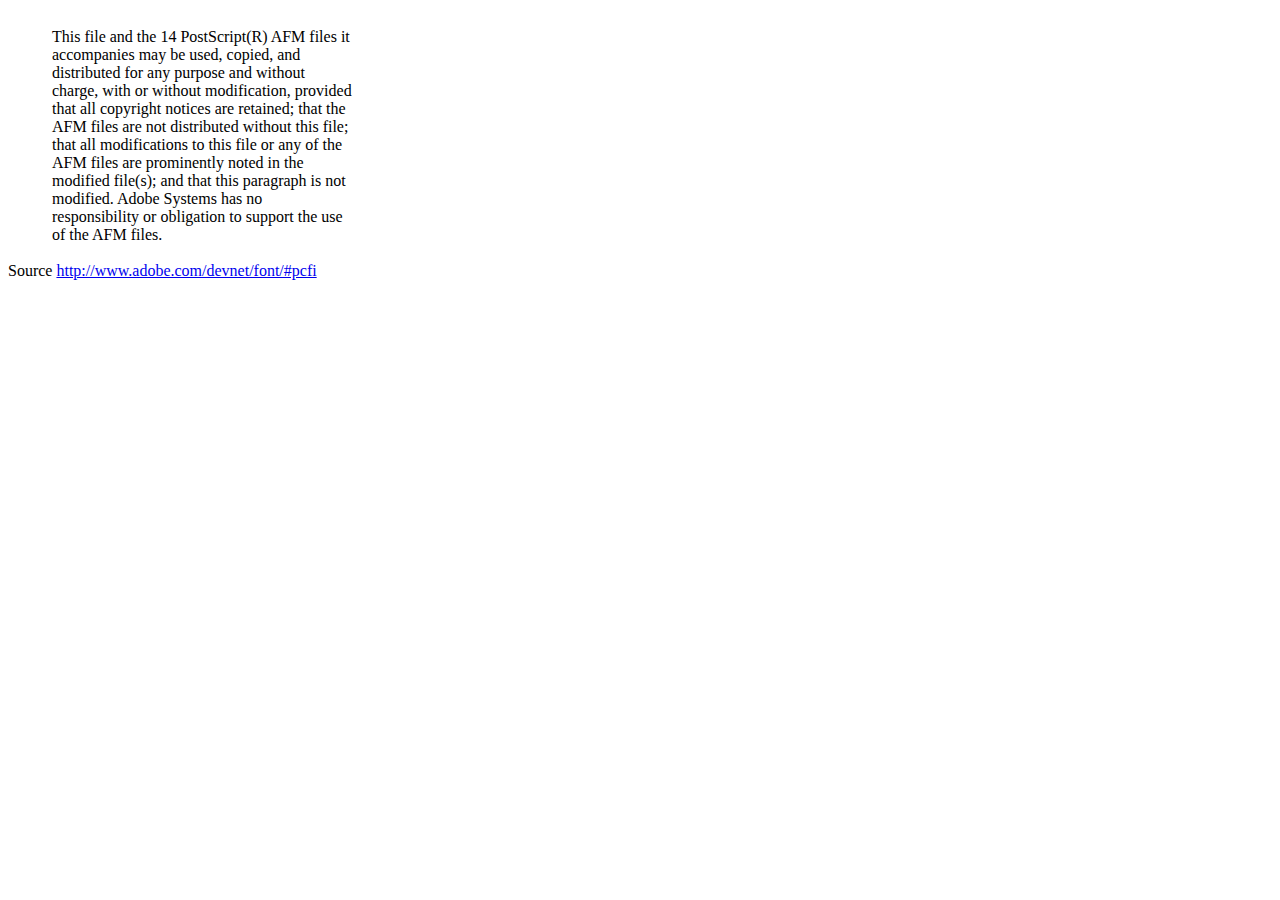
<file: functions/dompdf/lib/fonts/mustRead.html>
<html>
	<head>
		<meta http-equiv="content-type" content="text/html;charset=iso-8859-1">
		<meta name="generator" content="Adobe GoLive 4">
		<title>Core 14 AFM Files - ReadMe</title>
	</head>
	<body bgcolor="white">
		<font color="white">or</font>
		<table border="0" cellpadding="0" cellspacing="2">
			<tr>
				<td width="40"></td>
				<td width="300">This file and the 14 PostScript(R) AFM files it accompanies may be used, copied, and distributed for any purpose and without charge, with or without modification, provided that all copyright notices are retained; that the AFM files are not distributed without this file; that all modifications to this file or any of the AFM files are prominently noted in the modified file(s); and that this paragraph is not modified. Adobe Systems has no responsibility or obligation to support the use of the AFM files. <font color="white">Col</font></td>
			</tr>
		</table>
		<p>Source <a href="http://www.adobe.com/devnet/font/#pcfi">http://www.adobe.com/devnet/font/#pcfi</a></p>
</body>
</html>
</file>
